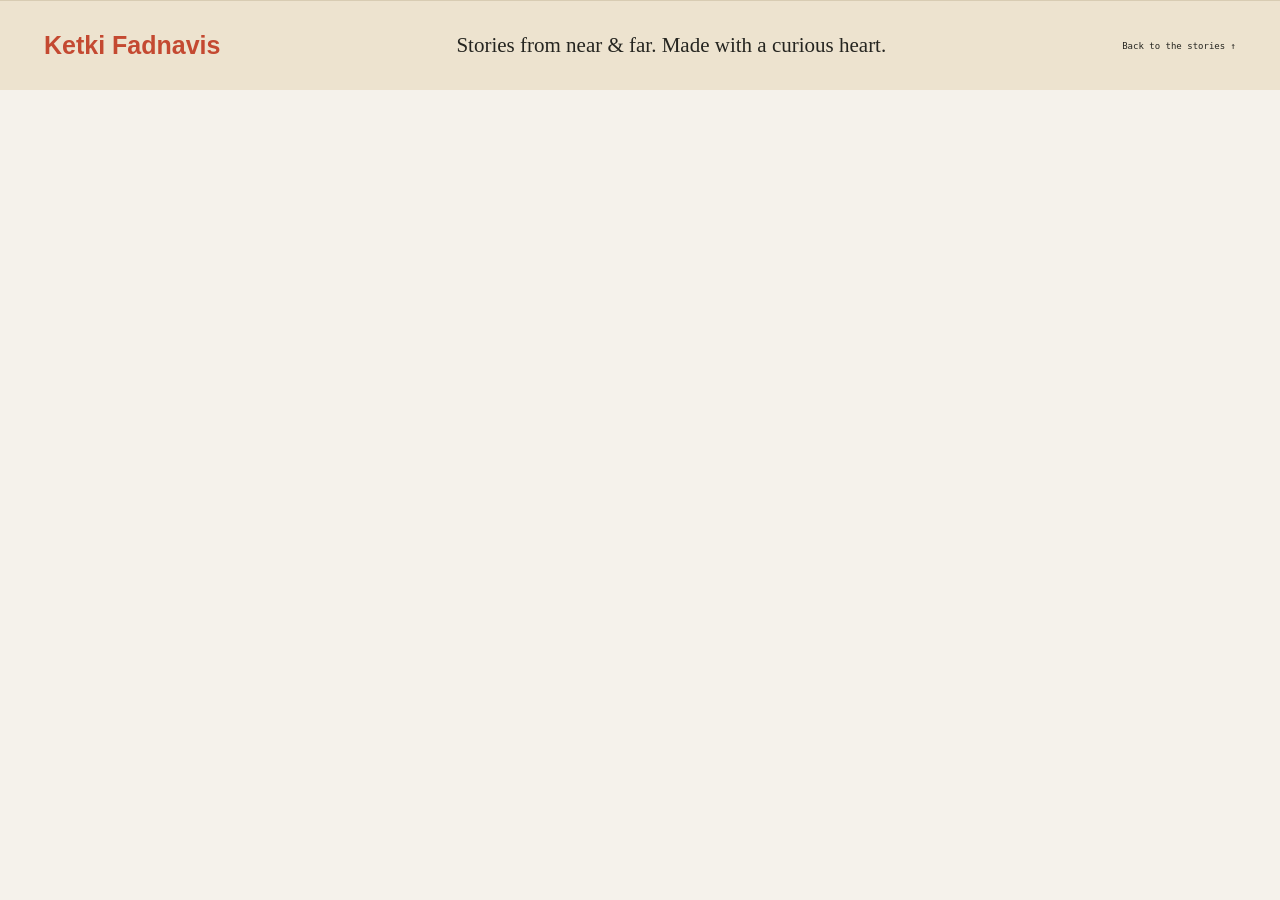
<file: compare.html>
<!doctype html>
<html lang="en">
  <head>
    <meta charset="UTF-8">
    <meta name="viewport" content="width=device-width, initial-scale=1">
    <meta http-equiv="refresh" content="0;url=./">
    <title>Ketki — Same curiosity. Bigger world.</title>
    <link rel="canonical" href="./">
  </head>
  <body>
    <p><a href="./">Explore Ketki's travel, food & lifestyle portfolio.</a></p>
  </body>
</html>
</file>
